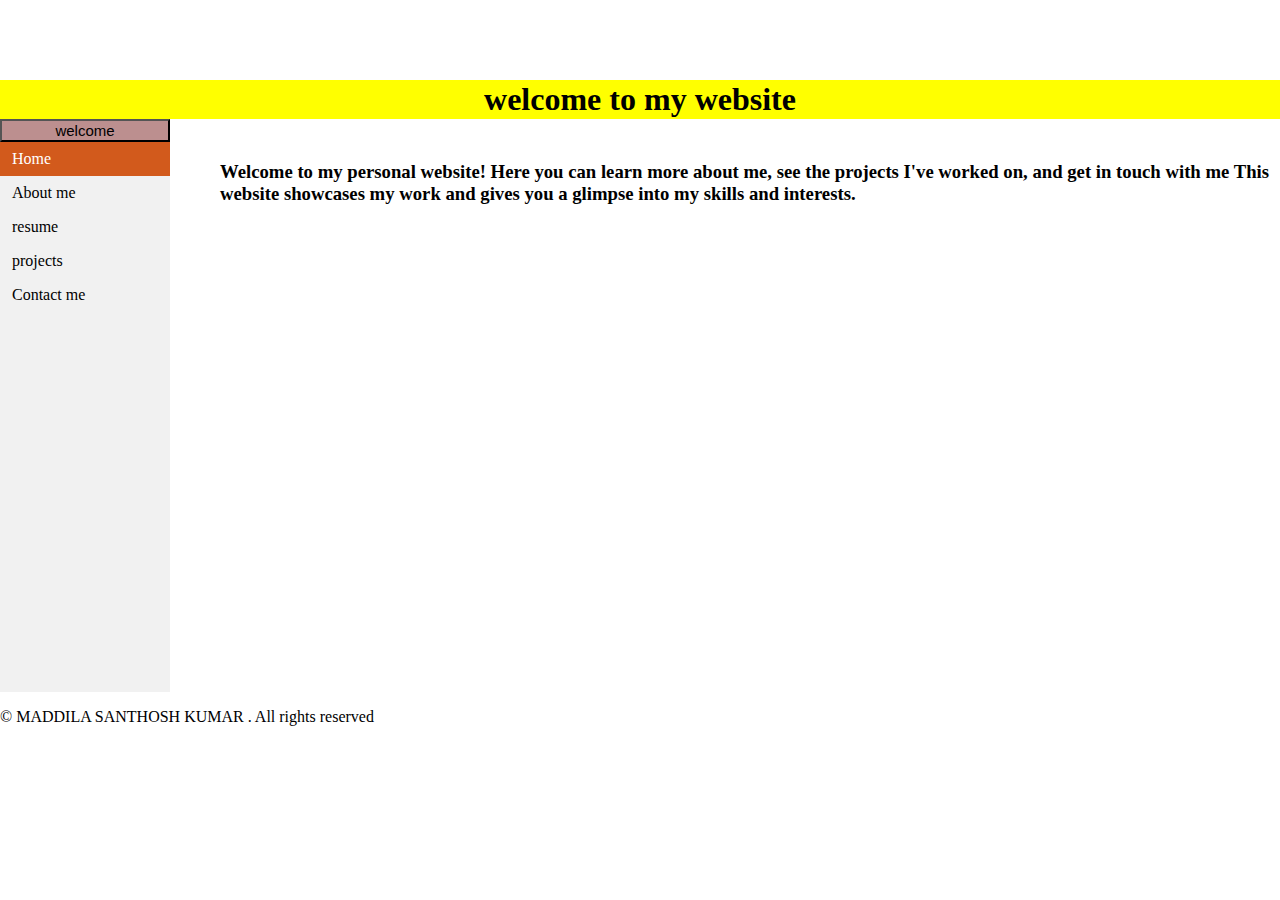
<file: index.html>
<!DOCTYPE html>
<html lang="en">
<head>
    <meta charset="UTF-8">
    <meta name="viewport" content="width=device-width, initial-scale=1.0">
    <title>index</title>
    <link rel="stylesheet" href="styles.css">
    
</head>
<body>
    

    <div class="header">
        <span>MSK@</span>
        <h6 class="msk">msk</h6>
    </div>

    <h1 class="welcome">welcome to my website</h1>
    <a href="">
        <button class="come">welcome</button>
    </a>

    <div class="navcont">
        <div class="navbar">
            <ul>
                <li><a class="active" href="#home">Home</a></li>
                <li><a href="about.html">About me</a></li>
                <li><a href="resume.html">resume</a></li>
                <li><a href="my projects.html">projects</a></li>
                <li><a href="contact me.html">Contact me</a></li>
            </ul>
        </div>
        <div class="content">
            <h3>Welcome to my personal website! Here you can learn more about me, see the projects I've worked on, and get in touch with me

                This website showcases my work and gives you a glimpse into my skills and interests.</h3>
               
    </div>
    
</div>
<footer class="footer"><p> &copy MADDILA SANTHOSH KUMAR . All rights reserved</p> </footer>
</body>
</html>
</file>
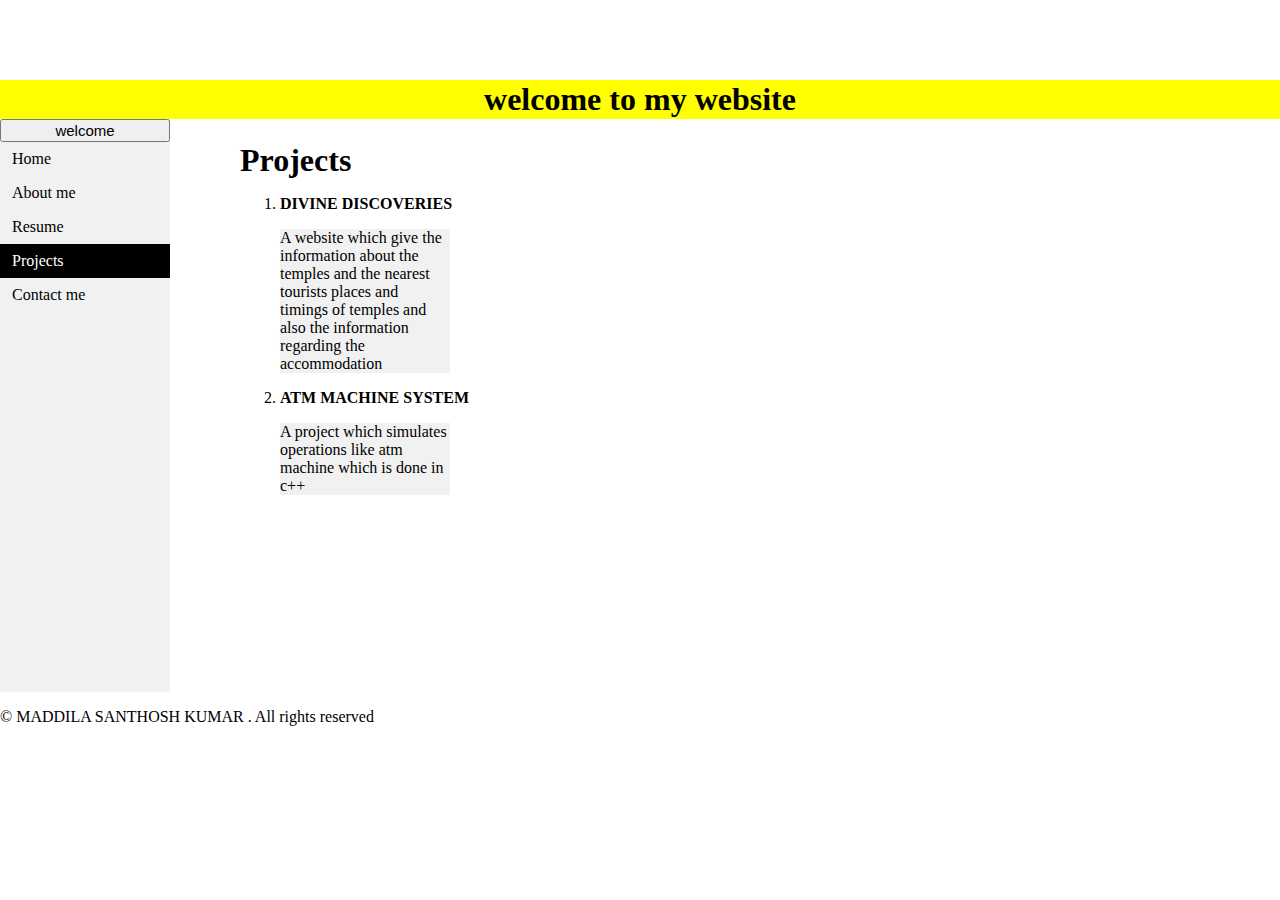
<file: my projects.html>
<!DOCTYPE html>
<html lang="en">
<head>
    <meta charset="UTF-8">
    <meta name="viewport" content="width=device-width, initial-scale=1.0">
    <title>db4 free</title>
    <link rel="stylesheet" href="style.css">
    
</head>
<body>
    
    <div class="header">
        <span>MSK@</span>
    </div>

    <h1 class="welcome">welcome to my website</h1>
    <a href="">
        <button class="come">welcome</button>
    </a>

    <div class="navcont">
        <div class="navbar">
            <ul>
                <li><a href="index.html">Home</a></li>
                <li><a  href="about.html">About me</a></li>    
                <li><a href="resume.html">Resume</a></li>
                <li><a class="active" href="my projects.html">Projects</a></li>
                <li><a href="contact me.html">Contact me</a></li>
            </ul>
        </div>
        <div class="content">
        </ul>
        <h1> Projects</h1>
        <ol> 
            <li><b>DIVINE DISCOVERIES</b> </li>
                 <ul>
                    <li><p>A website which give the information about the
                temples and the nearest tourists places and
                timings of temples and also the information
                regarding the accommodation</p></li>
            </ul>
            <li><b>ATM MACHINE SYSTEM</b></li>
            <ul>
                <li>
                    <p>A project which simulates operations like atm
                        machine which is done in c++</p>
                </li>
            </ul>   
        </ol>
    
    </div>
    
</div>
<footer class="footer"><p> &copy MADDILA SANTHOSH KUMAR . All rights reserved</p> </footer>
</body>
</html>
</file>
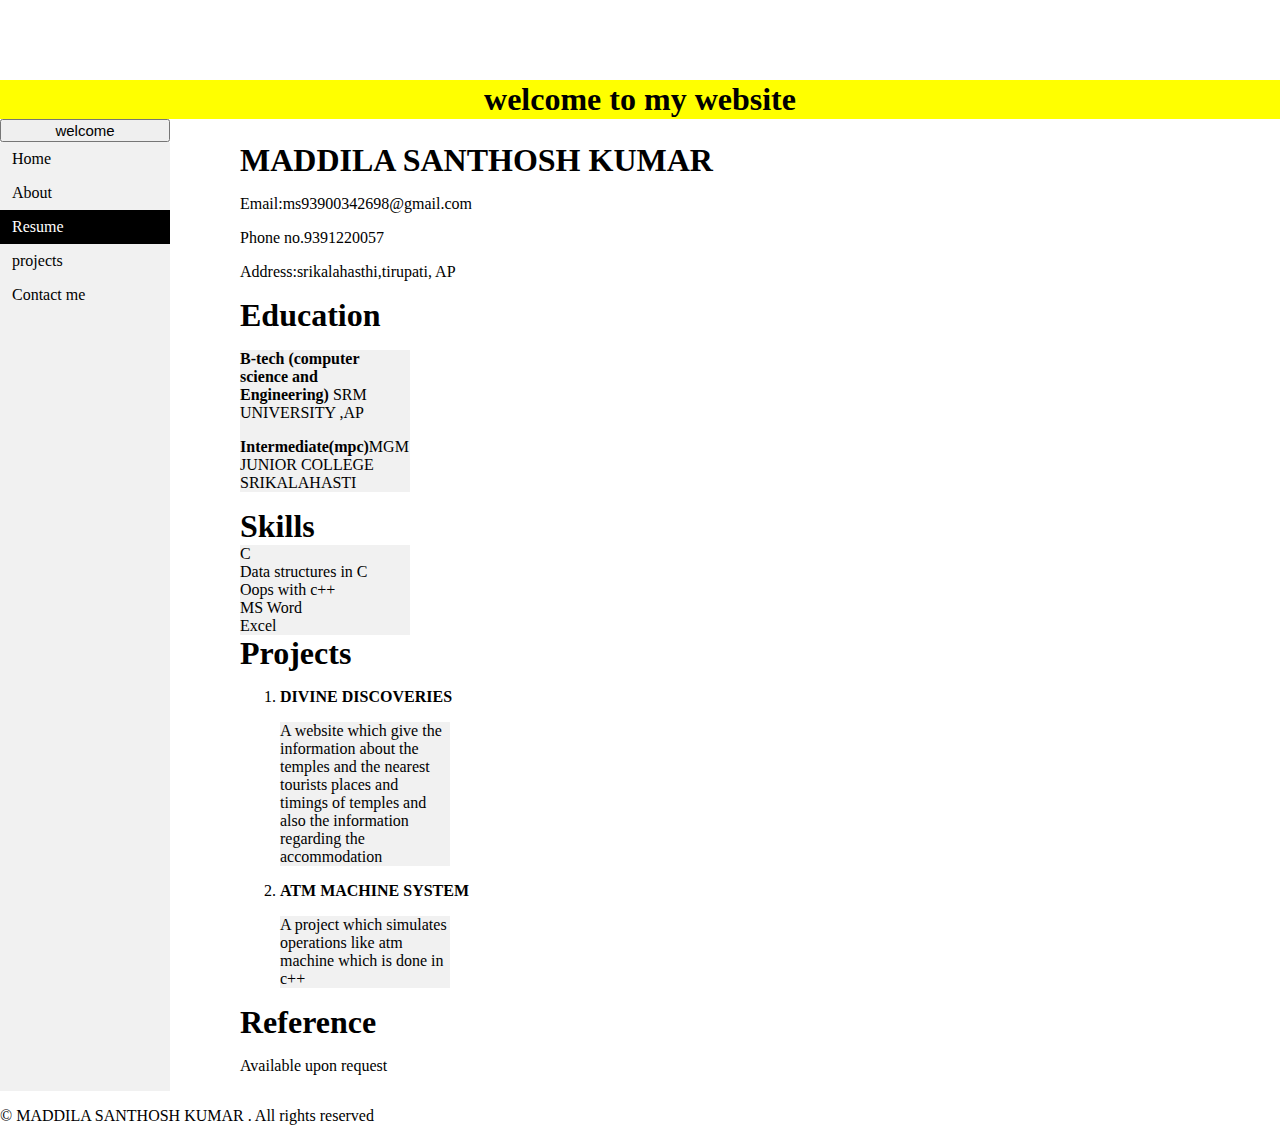
<file: resume.html>
<!DOCTYPE html>
<html lang="en">
<head>
    <meta charset="UTF-8">
    <meta name="viewport" content="width=device-width, initial-scale=1.0">
    <title>db4 free</title>
    <link rel="stylesheet" href="style.css">
    
</head>
<body>
    
    <div class="header">
        <span>MSK@</span>
    </div>

    <h1 class="welcome">welcome to my website</h1>
    <a href="">
        <button class="come">welcome</button>
    </a>

    <div class="navcont">
        <div class="navbar">
            <ul>
                <li><a href="index.html">Home</a></li>
                   
                
                <li><a href="about.html">About</a></li>
                <li><a class="active" href="resume.html">Resume</a></li>
                <li><a href="my projects.html">projects</a></li>
                <li><a href="contact me.html">Contact me</a></li>
            </ul>
        </div>
        <div class="content">
            
            <h1>MADDILA SANTHOSH KUMAR</h1>
            <P>Email:ms93900342698@gmail.com</P>
            <p> Phone no.9391220057</p>
            <p> Address:srikalahasthi,tirupati, AP</p>
            <h1>Education</h1>
            <ul><li><p><b> B-tech (computer science and Engineering)</b> SRM UNIVERSITY ,AP </p>
            </li>  
        <li><P><b>Intermediate(mpc)</b>MGM JUNIOR COLLEGE SRIKALAHASTI</P></li></ul>
        <h1>Skills</h1>
        <ul>
            <li> C</li>
                <li>Data structures in C</li>
                <li>Oops with c++</li>
            <li> MS Word</li>
                <li>Excel</li>
               
        </ul>
            <h1> Projects</h1>
            <ol> 
                <li><b>DIVINE DISCOVERIES</b> </li>
                     <ul>
                        <li><p>A website which give the information about the
                    temples and the nearest tourists places and
                    timings of temples and also the information
                    regarding the accommodation</p></li>
                </ul>
                <li><b>ATM MACHINE SYSTEM</b></li>
                <ul>
                    <li>
                        <p>A project which simulates operations like atm
                            machine which is done in c++</p>
                    </li>
                </ul>   
            </ol>
            <h1>Reference </h1>
            <p>Available upon request</p>
    
    </div>
    
</div>
<footer class="footer"><p> &copy MADDILA SANTHOSH KUMAR . All rights reserved</p> </footer>
</body>
</html>
</file>
<file: styles.css>
/* Styling for the top buttons */
        .top-buttons {
            position: absolute;
            top: 10px;
            right: 10px;
            z-index: 1000; /* Ensure the buttons appear above other elements */
        }
        .top-buttons button {
            margin: 0 5px;
            padding: 5px 10px;
            font-size: 14px;
            cursor: pointer;
        }

        /* Styling for the header image */
        .header {
            background :  url(https://letsenhance.io/static/8f5e523ee6b2479e26ecc91b9c25261e/1015f/MainAfter.jpg)  no-repeat center center;
            background-size: cover;
            height: 80px;
            position: relative;
            display: flex;
            align-items: center;
            justify-content: left;
            padding-left: 20px;
            color: white;
            font-size: 40px;
           
        }

        /* Styling for the welcome message */
        .welcome {
            text-align: center;
            background-color: yellow;
            padding: 1px;
            margin: 0;
        }

        /* Styling for the navbar */
        ul {
            list-style-type: none;
            margin: 0;
            padding: 0;
            width: 170px;
            background-color: #f1f1f1;
        }
        li a {
            display: block;
            color: black;
            padding: 8px 12px;
            text-decoration: none;
        }
        li a.active {
            background-color:#D25A1C;
            color: white;
        }
        li a:hover:not(.active) {
            background-color: #D25A1C;
            color: white;
        }

        /* Layout for navbar and content */
        .navcont {
            display: flex;
            margin-top: 20px;
            margin: 0;
            
        }
        .navbar {
            display: inline-block;
            margin-right: 20px;
            margin: 0;
            
            background-color:#f1f1f1;
            padding:0px 0px 380px 0px;
            
        }
        .content {
            display: inline-block;
            padding-left: 50px;
        }
        body,h1{
            margin: 0;
            padding: 0;
        }
        .msk{
            padding-left: 440px;
        }
  .come{
  font-size:  15px;
  width: 170px;
  color:black;
  background-color:rosybrown;
  }
</file>
<file: style.css>
.top-buttons {
    position: absolute;
    top: 10px;
    right: 10px;
    z-index: 1000; 
}
.top-buttons button {
    margin: 0 5px;
    padding: 5px 10px;
    font-size: 14px;
    cursor: pointer;
}

.header {
    background: url(https://letsenhance.io/static/8f5e523ee6b2479e26ecc91b9c25261e/1015f/MainAfter.jpg) no-repeat center center;
    background-size: cover;
    height: 80px;
    position: relative;
    display: flex;
    align-items: center;
    justify-content: left;
    padding-left: 20px;
    color: white;
    font-size: 40px;
}

.welcome {
    text-align: center;
    background-color: yellow;
    padding: 1px;
    margin: 0;
}

ul {
    list-style-type: none;
    margin: 0;
    padding: 0;
    width: 170px;
    background-color: #f1f1f1;
}
li a {
    display: block;
    color: black;
    padding: 8px 12px;
    text-decoration: none;
}
li a.active {
    background-color: black;
    color: white;
}
li a:hover:not(.active) {
    background-color: #555;
    color: white;
}


.navcont {
    display: flex;
    margin: 0;
}
.navbar {
    display: inline-block;
    margin-right: 20px;
    background-color: #f1f1f1;
    padding: 0px 0px 380px 0px;
}
.content {
    display: inline-block;
    padding-left: 50px;
}

body, h1 {
    margin: 0;
    padding: 0;
}

.come {
    font-size: 15px;
    width: 170px;
}


#hobbies {
    list-style-type: circle; 
    padding-left: 20px; 
    font-size: 18px;  
   
}

#hobbies li {
    margin-bottom: 5px; 
    line-height: 1.6; 
}
</file>
